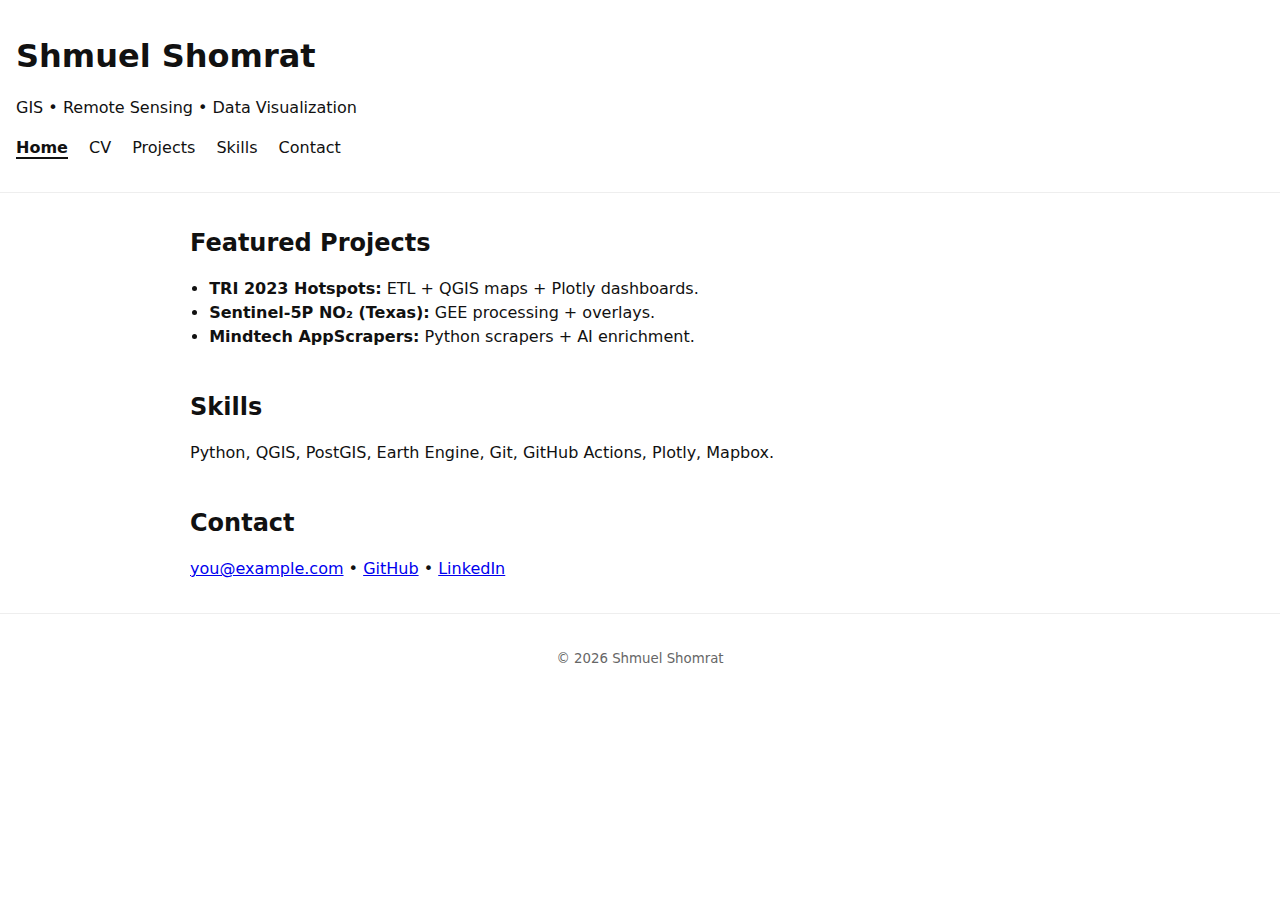
<file: index.html>
<!doctype html>
<html lang="en">
<head>
  <meta charset="utf-8" />
  <meta name="viewport" content="width=device-width,initial-scale=1" />
  <title>Shmuel Shomrat — GIS Portfolio</title>
  <link rel="stylesheet" href="styles.css" />
</head>
<body>
  <header>
    <h1>Shmuel Shomrat</h1>
    <p>GIS • Remote Sensing • Data Visualization</p>
    <nav>
      <a href="/" class="active">Home</a>
      <a href="/cv/">CV</a>
      <a href="#projects">Projects</a>
      <a href="#skills">Skills</a>
      <a href="#contact">Contact</a>
    </nav>
  </header>

  <main>
    <section id="projects">
      <h2>Featured Projects</h2>
      <ul>
        <li><strong>TRI 2023 Hotspots:</strong> ETL + QGIS maps + Plotly dashboards.</li>
        <li><strong>Sentinel-5P NO₂ (Texas):</strong> GEE processing + overlays.</li>
        <li><strong>Mindtech AppScrapers:</strong> Python scrapers + AI enrichment.</li>
      </ul>
    </section>

    <section id="skills">
      <h2>Skills</h2>
      <p>Python, QGIS, PostGIS, Earth Engine, Git, GitHub Actions, Plotly, Mapbox.</p>
    </section>

    <section id="contact">
      <h2>Contact</h2>
      <p><a href="mailto:you@example.com">you@example.com</a> • <a href="https://github.com/<your-username>">GitHub</a> • <a href="https://www.linkedin.com/in/...">LinkedIn</a></p>
    </section>
  </main>

  <footer><small>© <span id="y"></span> Shmuel Shomrat</small></footer>
  <script>document.getElementById('y').textContent = new Date().getFullYear();</script>
</body>
</html>
</file>
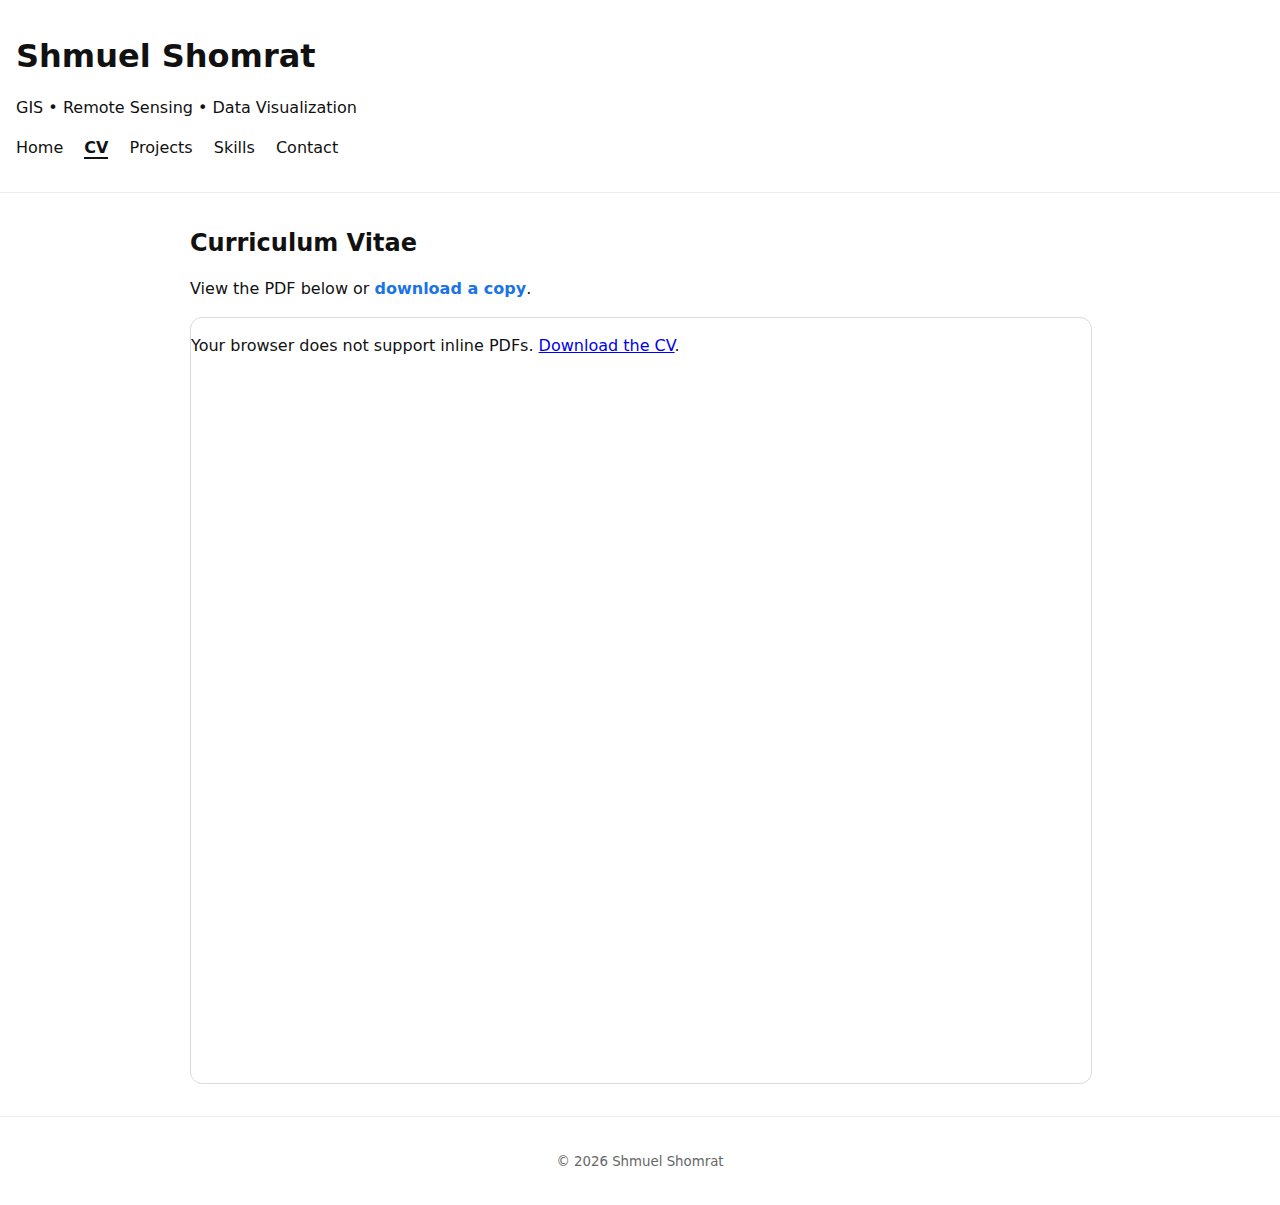
<file: cv/index.html>
<!doctype html>
<html lang="en">
<head>
  <meta charset="utf-8" />
  <meta name="viewport" content="width=device-width,initial-scale=1" />
  <title>Shmuel Shomrat — Curriculum Vitae</title>
  <link rel="stylesheet" href="../styles.css" />
</head>
<body>
  <header>
    <h1>Shmuel Shomrat</h1>
    <p>GIS • Remote Sensing • Data Visualization</p>
    <nav>
      <a href="../">Home</a>
      <a href="./" class="active">CV</a>
      <a href="../#projects">Projects</a>
      <a href="../#skills">Skills</a>
      <a href="../#contact">Contact</a>
    </nav>
  </header>

  <main class="cv-page">
    <h2>Curriculum Vitae</h2>
    <p>View the PDF below or <a class="cv-download" href="Shmuel_Shomrat_CV.pdf" target="_blank" rel="noopener">download a copy</a>.</p>
    <object class="cv-object" data="Shmuel_Shomrat_CV.pdf#view=FitH" type="application/pdf" aria-label="Shmuel Shomrat CV">
      <p>Your browser does not support inline PDFs. <a href="Shmuel_Shomrat_CV.pdf">Download the CV</a>.</p>
    </object>
  </main>

  <footer><small>© <span id="y"></span> Shmuel Shomrat</small></footer>
  <script>document.getElementById('y').textContent = new Date().getFullYear();</script>
</body>
</html>
</file>
<file: styles.css>
:root { --w: 900px; font: 16px/1.5 system-ui, Segoe UI, Roboto, Arial, sans-serif; }
body { margin: 0; color: #111; }
header { padding: 2rem 1rem; border-bottom: 1px solid #eee; }
header nav a { margin-right: 1rem; text-decoration: none; color: inherit; }
header nav a.active { font-weight: 600; border-bottom: 2px solid currentColor; }
header nav a:focus-visible { outline: 2px solid #333; outline-offset: 4px; }
main { max-width: var(--w); margin: 2rem auto; padding: 0 1rem; }
h1,h2 { margin: 0 0 .5rem; }
section + section { margin-top: 2.5rem; }
ul { padding-left: 1.2rem; }
footer { text-align: center; padding: 2rem 1rem; color: #666; border-top: 1px solid #eee; }

main.cv-page > p { margin-bottom: 1rem; }
.cv-download { font-weight: 600; color: #1a73e8; text-decoration: none; }
.cv-download:hover { text-decoration: underline; }
.cv-download:focus-visible { outline: 2px solid #1a73e8; outline-offset: 2px; }
.cv-object { display: block; width: 100%; height: min(85vh, 960px); border: 1px solid #d6dbe7; border-radius: 12px; }
@media (max-width: 600px) {
  .cv-object { height: 75vh; }
}
</file>
